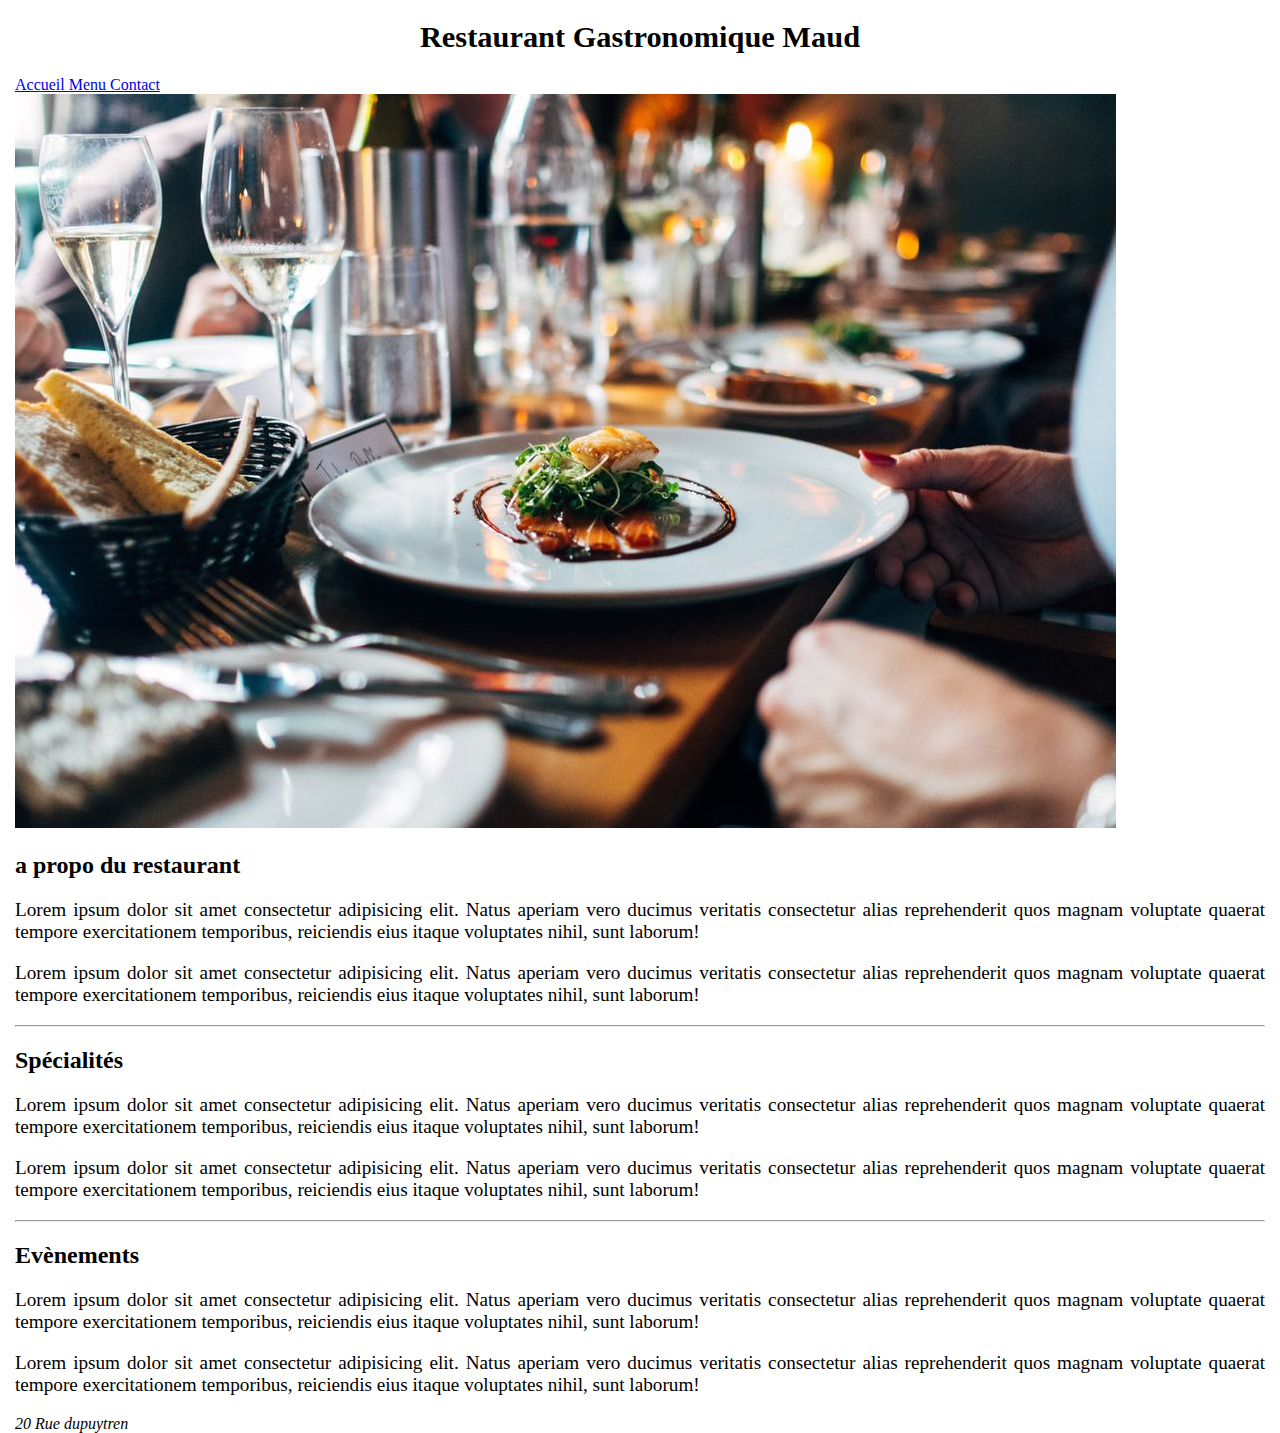
<file: index.html>
<!DOCTYPE html>
<html lang="fr">

<head>
    <meta charset="UTF-8">
    <meta name="viewport" content="width=device-width, initial-scale=1.0">
    <meta http-equiv="X-UA-Compatible" content="ie=edge">
    <link rel="stylesheet" href="style.css">
    <title>Restaurant gastronomique Maud </title>
</head>

<body>
    <header>
        <h1> restaurant gastronomique Maud </h1>
        <nav>
            <a href="index.html" title="Accueil"> Accueil </a>
            <a href="menu.html" title="Voir le menu"> Menu </a>
            <a href="contact.html" title="Nous contacter"> Contact </a>
        </nav>
        <img src="img/resto.jpg" alt="restaurant gastronomique Maud" width="1101" height="734">
    </header>
    <article>
        <h2> a propo du restaurant</h2>
        <p>Lorem ipsum dolor sit amet consectetur adipisicing elit. Natus aperiam vero ducimus veritatis consectetur alias reprehenderit quos magnam voluptate quaerat tempore exercitationem temporibus, reiciendis eius itaque voluptates nihil, sunt laborum!</p>
        <p>Lorem ipsum dolor sit amet consectetur adipisicing elit. Natus aperiam vero ducimus veritatis consectetur alias reprehenderit quos magnam voluptate quaerat tempore exercitationem temporibus, reiciendis eius itaque voluptates nihil, sunt laborum!</p>
        <hr>
        <h2> Spécialités</h2>
        <p>Lorem ipsum dolor sit amet consectetur adipisicing elit. Natus aperiam vero ducimus veritatis consectetur alias reprehenderit quos magnam voluptate quaerat tempore exercitationem temporibus, reiciendis eius itaque voluptates nihil, sunt laborum!</p>
        <p>Lorem ipsum dolor sit amet consectetur adipisicing elit. Natus aperiam vero ducimus veritatis consectetur alias reprehenderit quos magnam voluptate quaerat tempore exercitationem temporibus, reiciendis eius itaque voluptates nihil, sunt laborum!</p>
        <hr>
        <h2> Evènements</h2>
        <p>Lorem ipsum dolor sit amet consectetur adipisicing elit. Natus aperiam vero ducimus veritatis consectetur alias reprehenderit quos magnam voluptate quaerat tempore exercitationem temporibus, reiciendis eius itaque voluptates nihil, sunt laborum!</p>
        <p>Lorem ipsum dolor sit amet consectetur adipisicing elit. Natus aperiam vero ducimus veritatis consectetur alias reprehenderit quos magnam voluptate quaerat tempore exercitationem temporibus, reiciendis eius itaque voluptates nihil, sunt laborum!</p>
    </article>

    <footer>
        <address> 20 Rue dupuytren </address>
    </footer>
</body>

</html>
</file>
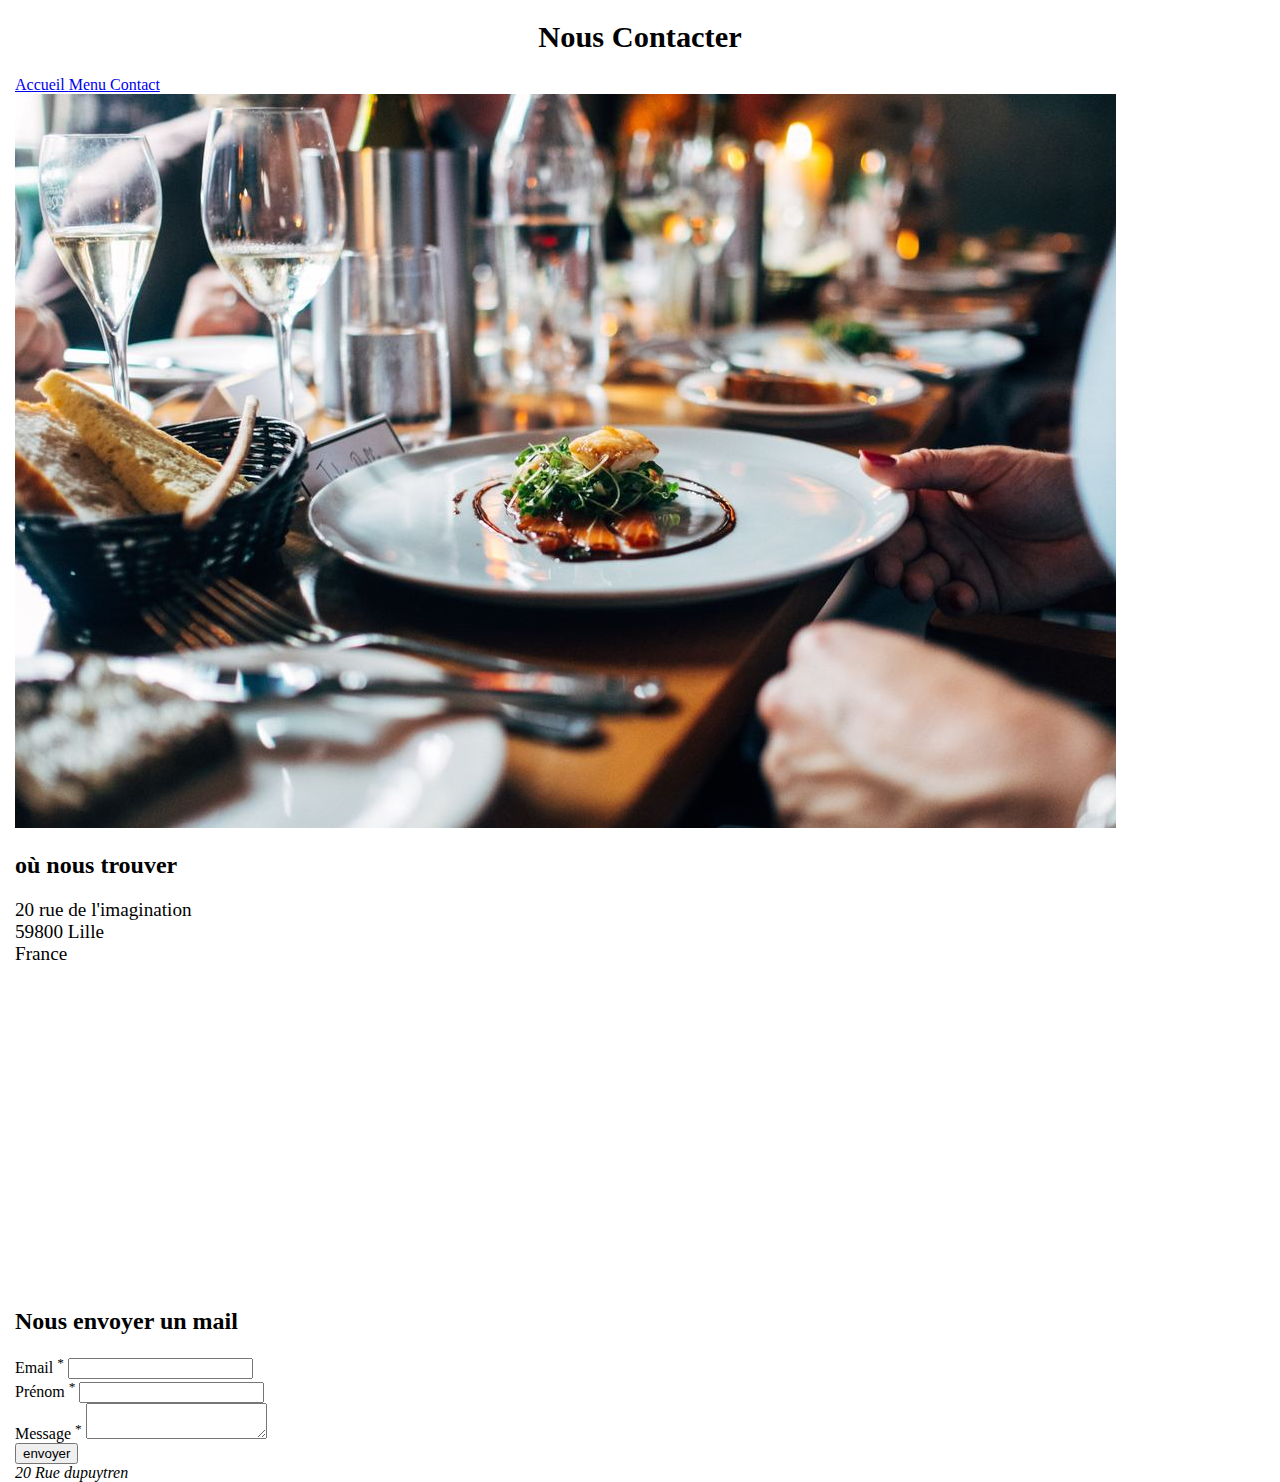
<file: contact.html>
<!DOCTYPE html>
<html lang="fr">

<head>
    <meta charset="UTF-8">
    <meta name="viewport" content="width=device-width, initial-scale=1.0">
    <meta http-equiv="X-UA-Compatible" content="ie=edge">
    <link rel="stylesheet" href="style.css">
    <title> Restaurant gastronomique Maud Nous contacter</title>
</head>

<body>
    <header>
        <h1> nous contacter </h1>
        <nav>
            <a href="index.html" title="Accueil"> Accueil </a>
            <a href="menu.html" title="Voir le menu"> Menu </a>
            <a href="contact.html" title="Nous contacter"> Contact </a>
        </nav>
        <img src="img/resto.jpg" alt="Nous contacter" width="1101" height="734">
    </header>
    <section>
        <h2>où nous trouver</h2>
        <p>
            20 rue de l'imagination <br> 59800 Lille <br> France
        </p>
        <iframe src="https://www.google.com/maps/embed?pb=!1m18!1m12!1m3!1d20247.356249016815!2d3.0864699!3d50.628611649999996!2m3!1f0!2f0!3f0!3m2!1i1024!2i768!4f13.1!3m3!1m2!1s0x0%3A0xebbfc049929cd6d5!2sFives%20Tha%C3%AF%20Bangkok!5e0!3m2!1sfr!2sfr!4v1581074863271!5m2!1sfr!2sfr"
            width="1200" height="300" style="border:0;" allowfullscreen=""></iframe>

        <h2>
            Nous envoyer un mail
        </h2>

        <form action="contact.html">
            <div>
                <label for="email"> Email <sup>*</sup></label>
                <input type="email" required id="email" name="email">
            </div>
            <div>
                <label for="Prenom"> Prénom <sup>*</sup></label>
                <input type="text" required id="Prenom" name="name">
            </div>
            <div>
                <label for="message"> Message <sup>*</sup></label>
                <textarea required id="message" name="message"> </textarea>
            </div>
            <button type="submit"> envoyer</button>
        </form>
    </section>


    <footer>
        <address> 20 Rue dupuytren </address>
    </footer>
</body>

</html>
</file>
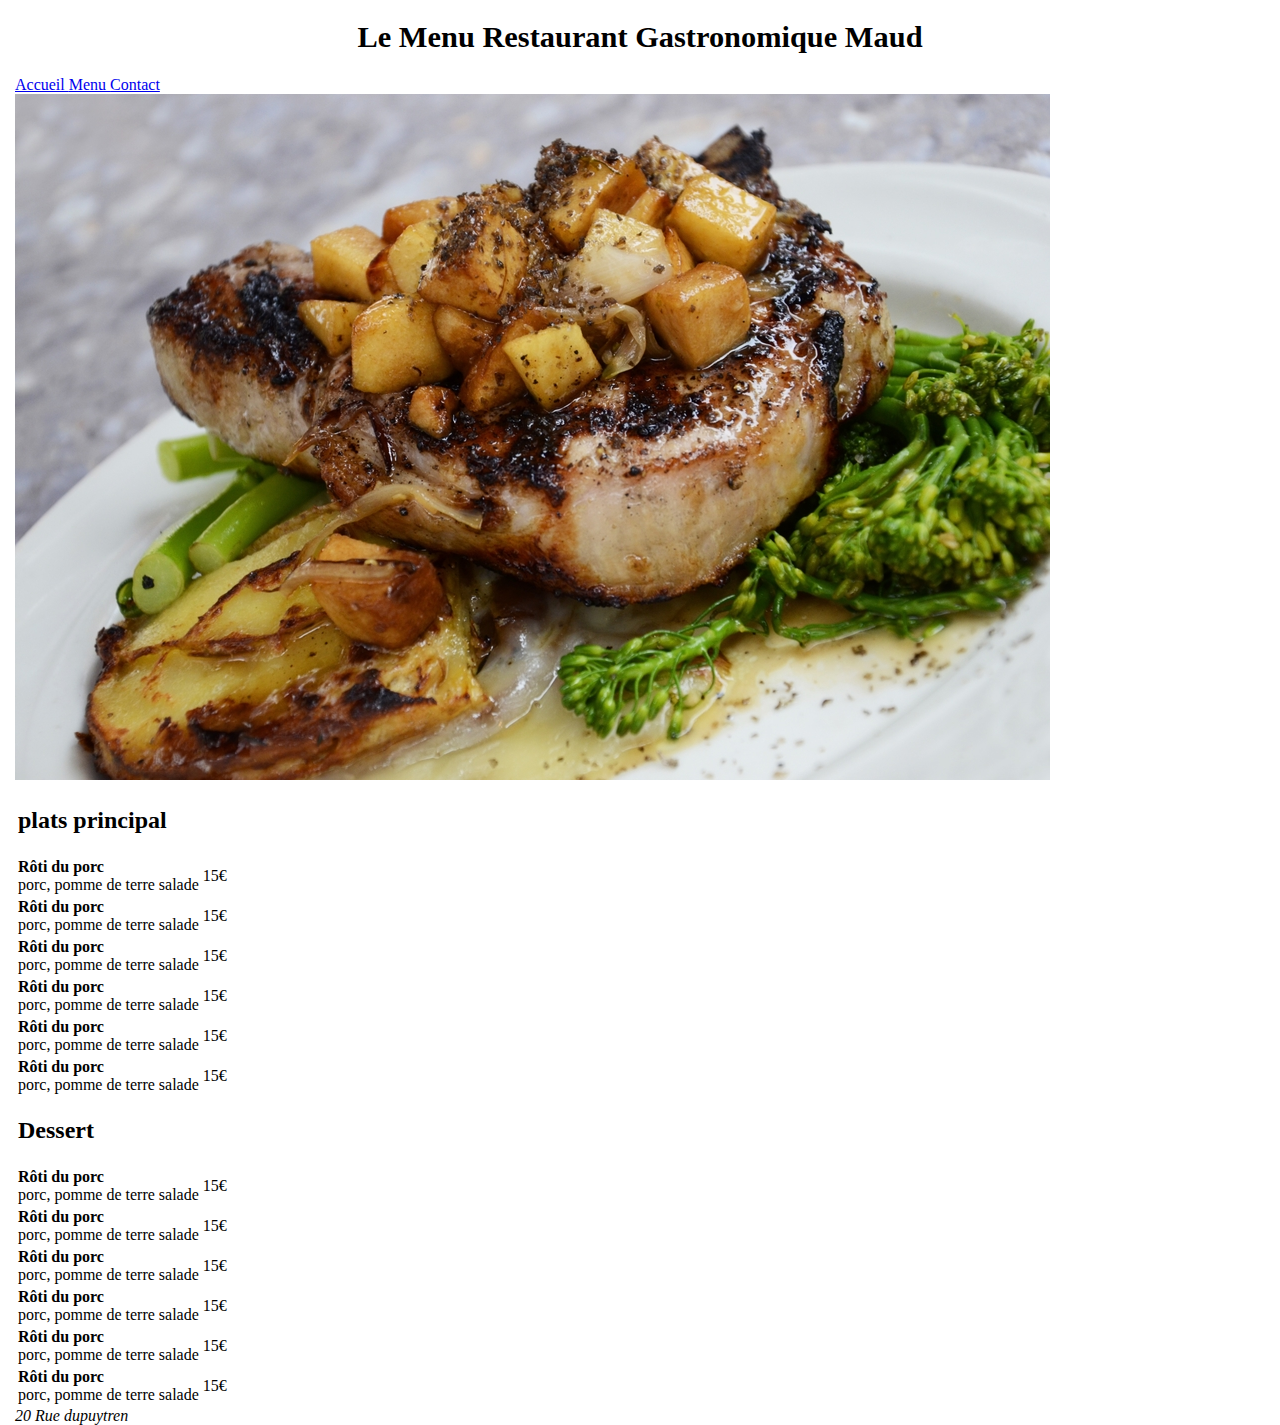
<file: menu.html>
<!DOCTYPE html>
<html lang="fr">

<head>
    <meta charset="UTF-8">
    <meta name="viewport" content="width=device-width, initial-scale=1.0">
    <meta http-equiv="X-UA-Compatible" content="ie=edge">
    <link rel="stylesheet" href="style.css">
    <title>Le menu du restaurat </title>
</head>

<body>
    <header>
        <h1> Le menu restaurant gastronomique Maud </h1>
        <nav>
            <a href="index.html" title="Accueil"> Accueil </a>
            <a href="menu.html" title="Voir le menu"> Menu </a>
            <a href="contact.html" title="Nous contacter"> Contact </a>
        </nav>
        <img src="img/menu.jpg" alt="Menu" width="1035" height="686">
    </header>

    <article>
        <table>
            <tr>
                <td colspan="2">
                    <h2>
                        plats principal
                    </h2>
                </td>
            </tr>
            <tr>
                <td> <strong>Rôti du porc</strong> <br> porc, pomme de terre salade</td>
                <td>15€</td>
            </tr>
            <tr>
                <td> <strong>Rôti du porc</strong> <br> porc, pomme de terre salade</td>
                <td>15€</td>
            </tr>
            <tr>
                <td> <strong>Rôti du porc</strong> <br> porc, pomme de terre salade</td>
                <td>15€</td>
            </tr>
            <tr>
                <td> <strong>Rôti du porc</strong> <br> porc, pomme de terre salade</td>
                <td>15€</td>
            </tr>
            <tr>
                <td> <strong>Rôti du porc</strong> <br> porc, pomme de terre salade</td>
                <td>15€</td>
            </tr>
            <tr>
                <td> <strong>Rôti du porc</strong> <br> porc, pomme de terre salade</td>
                <td>15€</td>
            </tr>

            <td colspan="2">
                <h2>
                    Dessert
                </h2>
            </td>
            </tr>
            <tr>
                <td> <strong>Rôti du porc</strong> <br> porc, pomme de terre salade</td>
                <td>15€</td>
            </tr>
            <tr>
                <td> <strong>Rôti du porc</strong> <br> porc, pomme de terre salade</td>
                <td>15€</td>
            </tr>
            <tr>
                <td> <strong>Rôti du porc</strong> <br> porc, pomme de terre salade</td>
                <td>15€</td>
            </tr>
            <tr>
                <td> <strong>Rôti du porc</strong> <br> porc, pomme de terre salade</td>
                <td>15€</td>
            </tr>
            <tr>
                <td> <strong>Rôti du porc</strong> <br> porc, pomme de terre salade</td>
                <td>15€</td>
            </tr>
            <tr>
                <td> <strong>Rôti du porc</strong> <br> porc, pomme de terre salade</td>
                <td>15€</td>
            </tr>

        </table>
    </article>


    <footer>
        <address> 20 Rue dupuytren </address>
    </footer>

</body>

</html>
</file>
<file: style.css>
body {
    margin: 0;
    padding: 0;
    margin-left: 15px;
    margin-right: 15px;
}

h1 {
    text-transform: capitalize;
    font-size: 1.9rem;
    text-align: center;
}

p {
    text-align: justify;
    font-size: 1.2rem;
}
</file>
